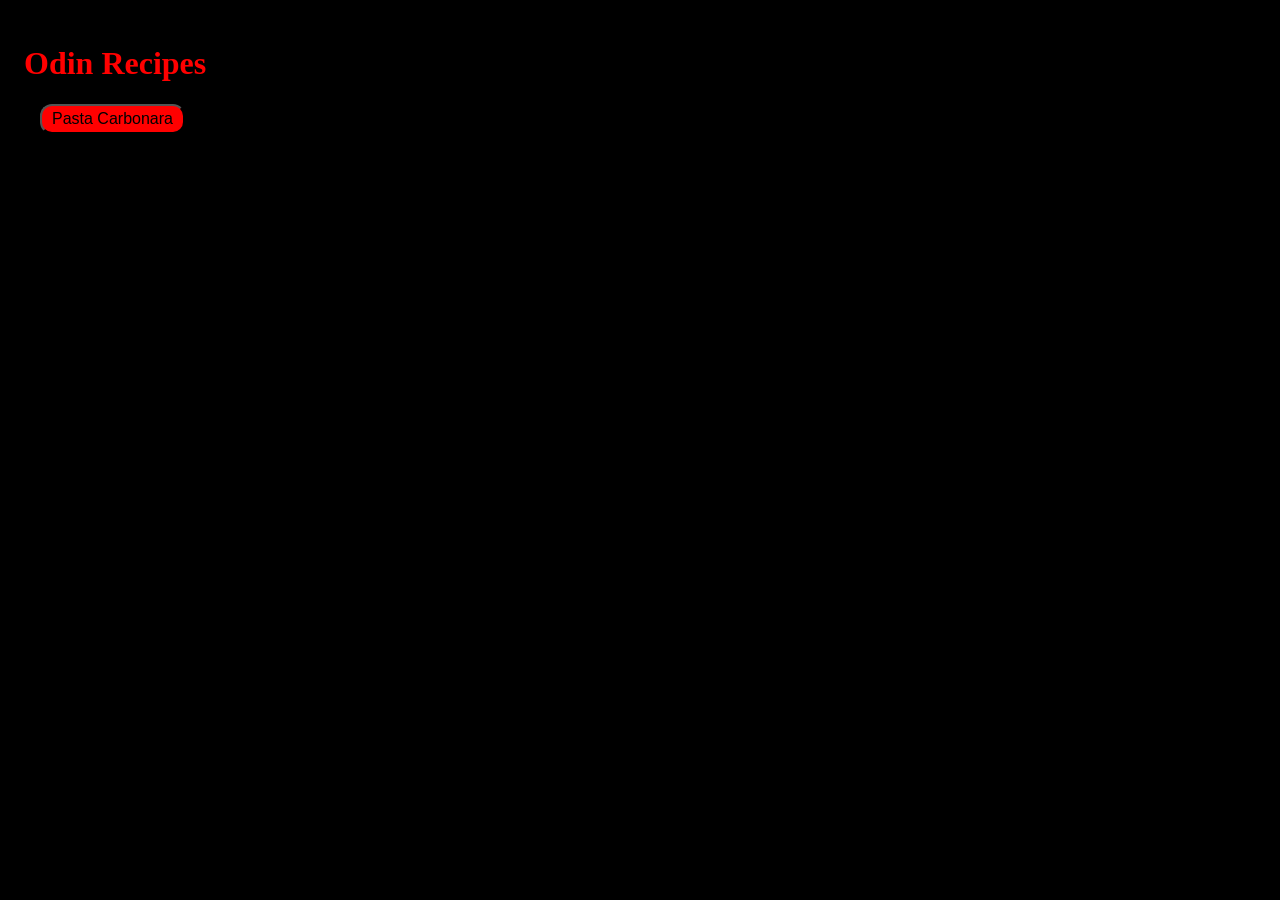
<file: index.html>
<!DOCTYPE html>
<html lang="en">
<head>
    <meta charset="UTF-8">
    <meta name="viewport" content="width=device-width, initial-scale=1.0">
    <title>Odin Recipes - E M J A N</title>
    <link rel="stylesheet" href="style.css">
</head>
<body>
    <h1>Odin Recipes</h1>
    <a href="./recipes/pasta_carbonara.html"><button>Pasta Carbonara</button></a>
</body>
</html>
</file>
<file: style.css>
body {
    padding: 16px;
    margin-left: 16 auto;
    background: rgb(0, 0, 0);
    color: red;
}

button {
    padding: 4px 10px;
    font-size: 16px;
    background-color: red;
    margin-left: 16px;
    text-align: center;
    color: black;
    border-radius: 12px;
}
</file>
